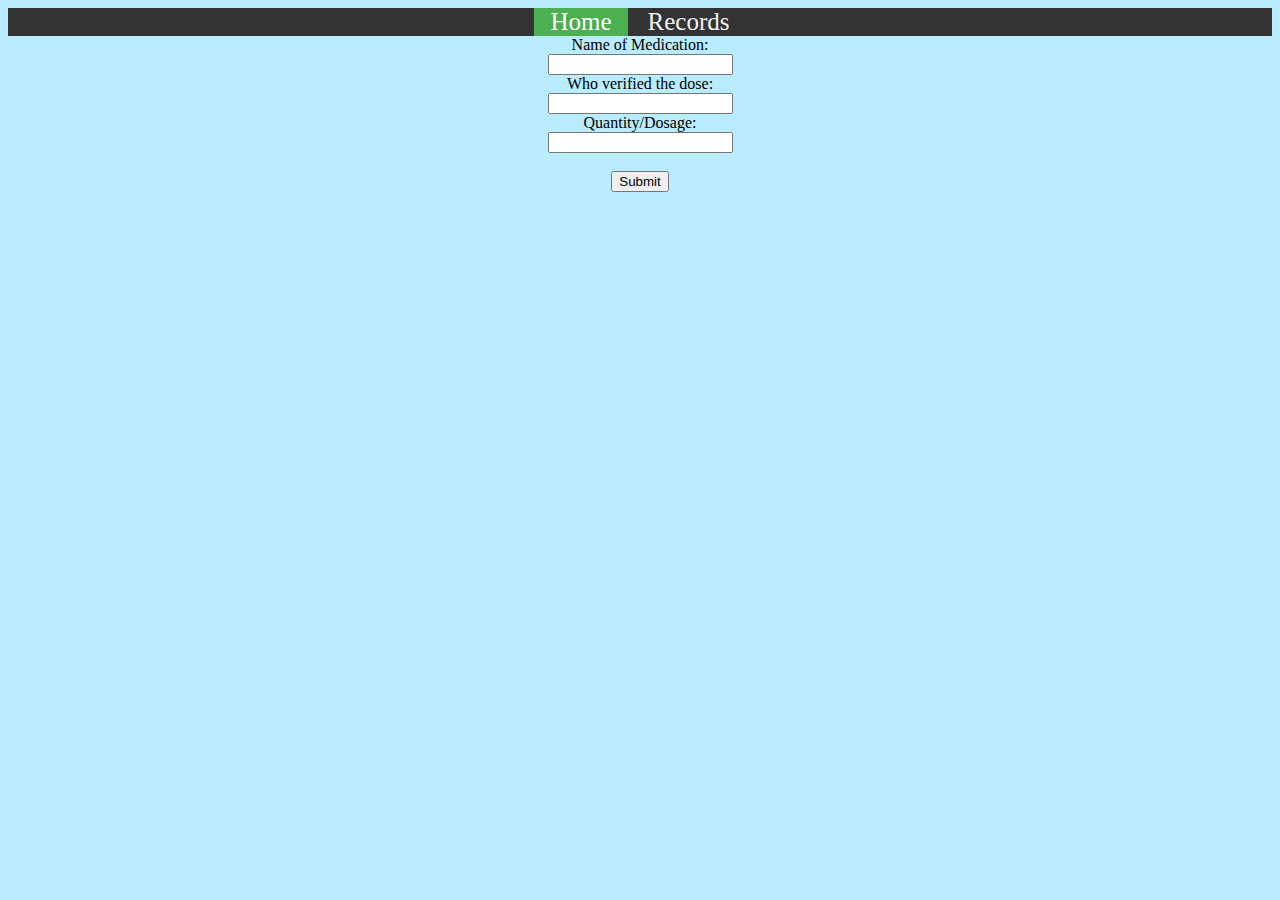
<file: index.html>
<html>

<head>
<title>Medical Drug Records</title>
<link href="style.css" type="text/css" rel="stylesheet">
</head>


<body>

<div class="topnav">
  <a class="active" href="index.html">Home</a>
  <a href="records.html">Records</a>
</div>


<form>
  <label for="mname">Name of Medication:</label><br>
  <input type="text" id="mname" name="mname"><br>
  <label for="Pname">Who verified the dose:</label><br>
  <input type="text" id="Pname" name="Pname"><br>
  <label for="Qname">Quantity/Dosage:</label><br>
  <input type="text" id="Qname" name="Qname"><br><br>
   <input type="submit" value="Submit">
</form>

</body>
</html>
</file>
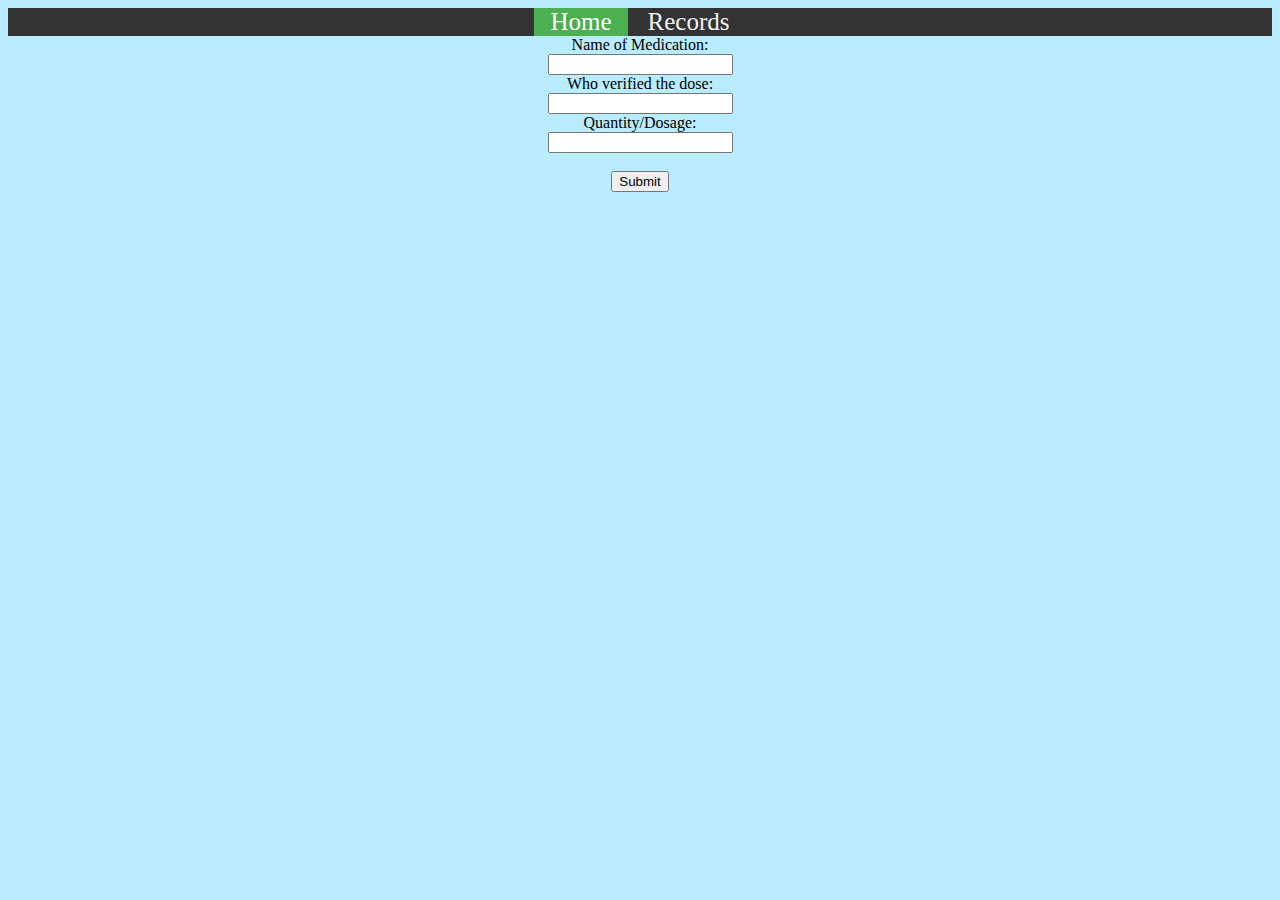
<file: templates/index.html>
<html>

<head>
<title>Medical Drug Records</title>
<link href="style.css" type="text/css" rel="stylesheet">
  <style>
	body {
background: #B9ECFE;
text-align: center;
}
.topnav {
  background-color: #333;
  overflow: hidden;
}

/* Style the links inside the navigation bar */
.topnav a {
  float: center;
  color: #f2f2f2;
  text-align: center;
  padding: 14px 16px;
  text-decoration: none;
  font-size: 25px;
}

/* Change the color of links on hover */
.topnav a:hover {
  background-color: #ddd;
  color: black;
}

/* Add a color to the active/current link */
.topnav a.active {
  background-color: #4CAF50;
  color: white;
}
table, th, td{
	border: 1px solid black;
	border-collapse: collapse;
}
td {
  text-align: center;
}
table {
	width: 100%;
	float: center;
	padding: 15px;
}
	</style>
</head>


<body>

<div class="topnav">
  <a class="active" href="/">Home</a>
  <a href="records">Records</a>
</div>


<form role="form" method="POST" action="/dataentry ">
  <label for="mname">Name of Medication:</label><br>
  <input type="text" id="Mname" name="Mname"><br>
  <label for="Pname">Who verified the dose:</label><br>
  <input type="text" id="Pname" name="Pname"><br>
  <label for="Qname">Quantity/Dosage:</label><br>
  <input type="text" id="Qname" name="Qname"><br><br>
   <input type="submit" value="Submit">
</form>

</body>
</html>
</file>
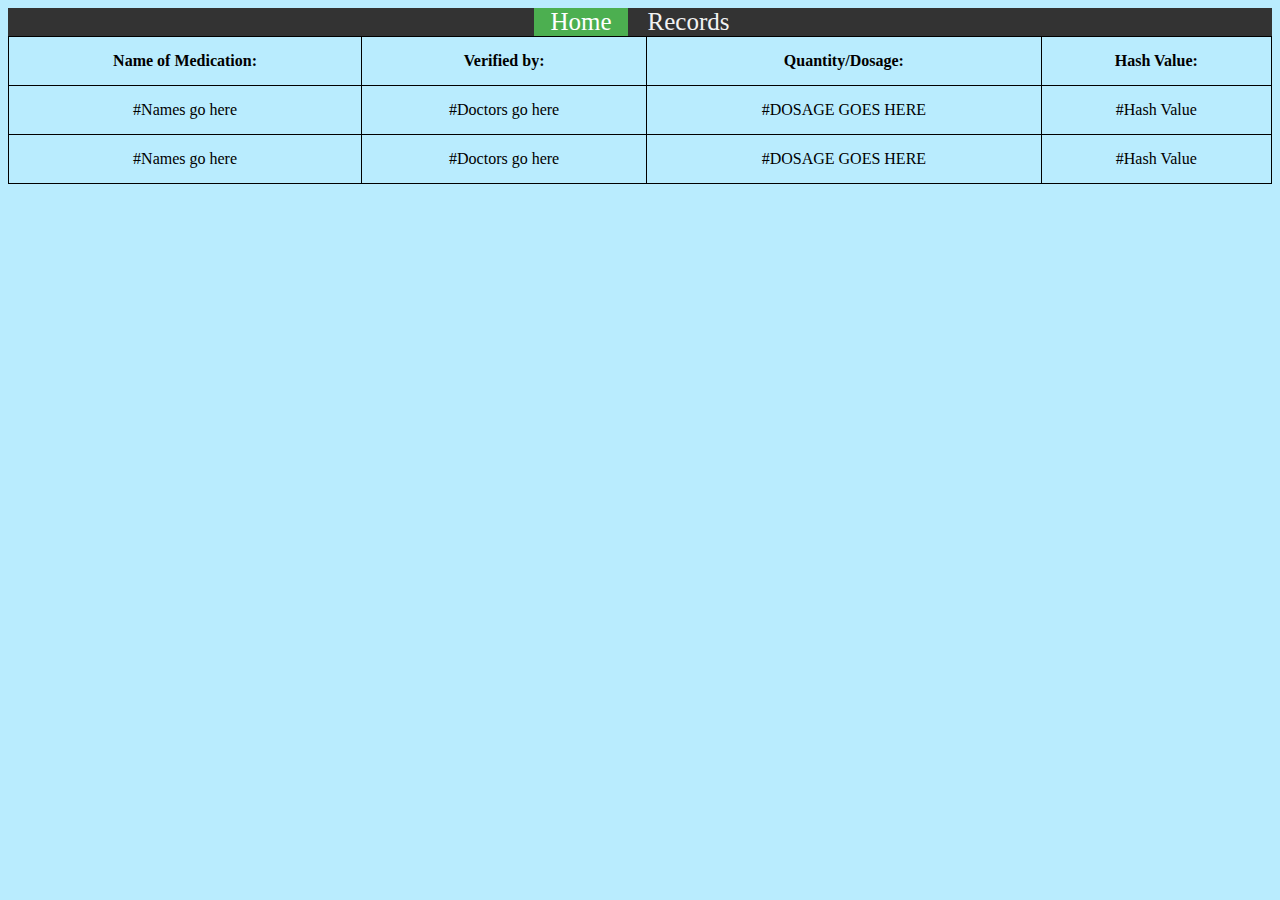
<file: records.html>
<html>

<head>
<title>Medical Drug Records</title>
<link href="style.css" type="text/css" rel="stylesheet">
</head>


<body>

<div class="topnav">
  <a class="active" href="index.html">Home</a>
  <a href="records.html">Records</a>
</div>

<table style="width:100%">
  <tr>
    <th>Name of Medication:</th>
    <th>Verified by:</th>
    <th>Quantity/Dosage: </th>
	<th>Hash Value: </th>
  </tr>
  <tr>
    <td>#Names go here</td>
    <td>#Doctors go here</td>
    <td>#DOSAGE GOES HERE</td>
	<td>#Hash Value</td>
  </tr>
  <tr>
    <td>#Names go here</td>
    <td>#Doctors go here</td>
    <td>#DOSAGE GOES HERE</td>
	<td>#Hash Value</td>
  </tr>
  
</table>

</body>
</html>
</file>
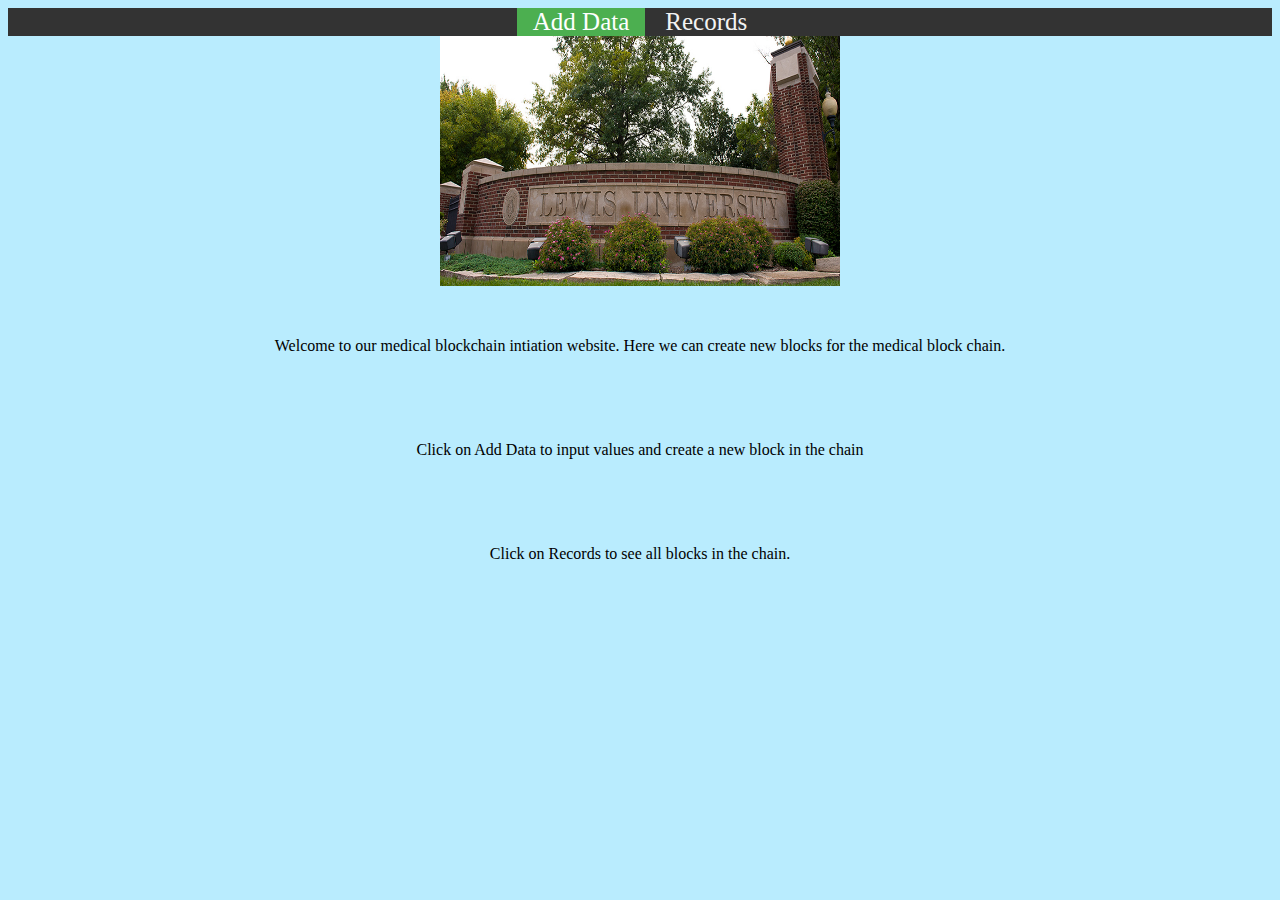
<file: templates/home.html>
<html>

<head>
<title>Welcome to Records Update</title>
<link href="style.css" type="text/css" rel="stylesheet">
  <style>
	body {
background: #B9ECFE;
text-align: center;
}
.topnav {
  background-color: #333;
  overflow: hidden;
}

/* Style the links inside the navigation bar */
.topnav a {
  float: center;
  color: #f2f2f2;
  text-align: center;
  padding: 14px 16px;
  text-decoration: none;
  font-size: 25px;
}

/* Change the color of links on hover */
.topnav a:hover {
  background-color: #ddd;
  color: black;
}

/* Add a color to the active/current link */
.topnav a.active {
  background-color: #4CAF50;
  color: white;
}
table, th, td{
	border: 1px solid black;
	border-collapse: collapse;
}
td {
  text-align: center;
}
table {
	width: 100%;
	float: center;
	padding: 15px;
}
	</style>
</head>

<body>

<div class="topnav">
  <a class="active" href="dataentry">Add Data</a>
  <a href="records">Records</a>
  
</div>
<center><img src= "/static/Frontgate.jpg" alt="what image shows" height="250" width="400"></center>
	
<p class="para">Welcome to our medical blockchain intiation website. Here we can create new blocks for the medical block chain.</p>
<p class="para">Click on Add Data to input values and create a new block in the chain</p>
<p class="para">Click on Records to see all blocks in the chain.</p>
<style>
.para {padding: 35px;
	text-align: center;
	font-size: 20px
	border: 3px solid black}
	</style>
	
	
	
</body>
  
</html>
</file>
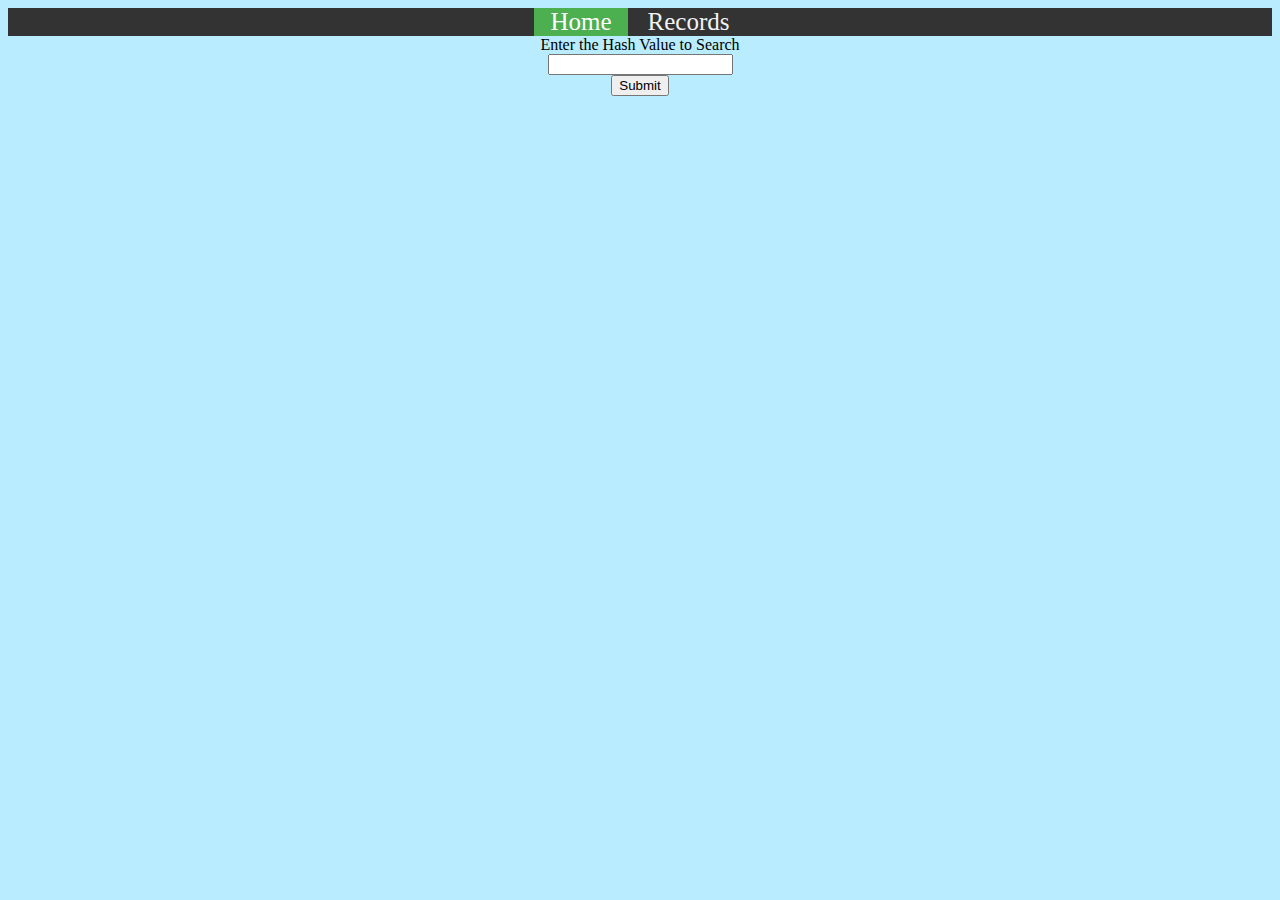
<file: templates/search.html>
<html>

<head>
<title>Medical Drug Records</title>

<style>
	body {
background: #B9ECFE;
text-align: center;
}
.topnav {
  background-color: #333;
  overflow: hidden;
}

/* Style the links inside the navigation bar */
.topnav a {
  float: center;
  color: #f2f2f2;
  text-align: center;
  padding: 14px 16px;
  text-decoration: none;
  font-size: 25px;
}

/* Change the color of links on hover */
.topnav a:hover {
  background-color: #ddd;
  color: black;
}

/* Add a color to the active/current link */
.topnav a.active {
  background-color: #4CAF50;
  color: white;
}
table, th, td{
	border: 1px solid black;
	border-collapse: collapse;
}
td {
  text-align: center;
}
table {
	width: 100%;
	float: center;
	padding: 15px;
}
	</style>
</head>


<body>

<div class="topnav">
  <a class="active" href="/">Home</a>
  <a href="records">Records</a>
</div>


<form role="form" method="POST" action="/data-entry ">
  <label for="search">Enter the Hash Value to Search</label><br>
  <input type="text" id="Search" name="Search"><br>
  
   <input type="submit" value="Submit">
</form>

</body>
</html>
</file>
<file: style.css>
body {
background: #B9ECFE;
text-align: center;
}
.form {
	margin-left: auto;
	margin-right: auto;
	font-size: 20px;
}
.topnav {
  background-color: #333;
  overflow: hidden;
}

/* Style the links inside the navigation bar */
.topnav a {
  float: center;
  color: #f2f2f2;
  text-align: center;
  padding: 14px 16px;
  text-decoration: none;
  font-size: 25px;
}

/* Change the color of links on hover */
.topnav a:hover {
  background-color: #ddd;
  color: black;
}

/* Add a color to the active/current link */
.topnav a.active {
  background-color: #4CAF50;
  color: white;
}
table, th, td{
	border: 1px solid black;
	border-collapse: collapse;
	 padding: 15px;
}
td {
  text-align: center;
}
table {
	float: center;
}
</file>
<file: templates/style.css>
body {
background: #B9ECFE;
text-align: center;
}
.form {
	margin-left: auto;
	margin-right: auto;
	font-size: 20px;
}
.topnav {
  background-color: #333;
  overflow: hidden;
}

/* Style the links inside the navigation bar */
.topnav a {
  float: center;
  color: #f2f2f2;
  text-align: center;
  padding: 14px 16px;
  text-decoration: none;
  font-size: 25px;
}

/* Change the color of links on hover */
.topnav a:hover {
  background-color: #ddd;
  color: black;
}

/* Add a color to the active/current link */
.topnav a.active {
  background-color: #4CAF50;
  color: white;
}
table, th, td{
	border: 1px solid black;
	border-collapse: collapse;
	 padding: 15px;
}
td {
  text-align: center;
}
table {
	float: center;
}
</file>
